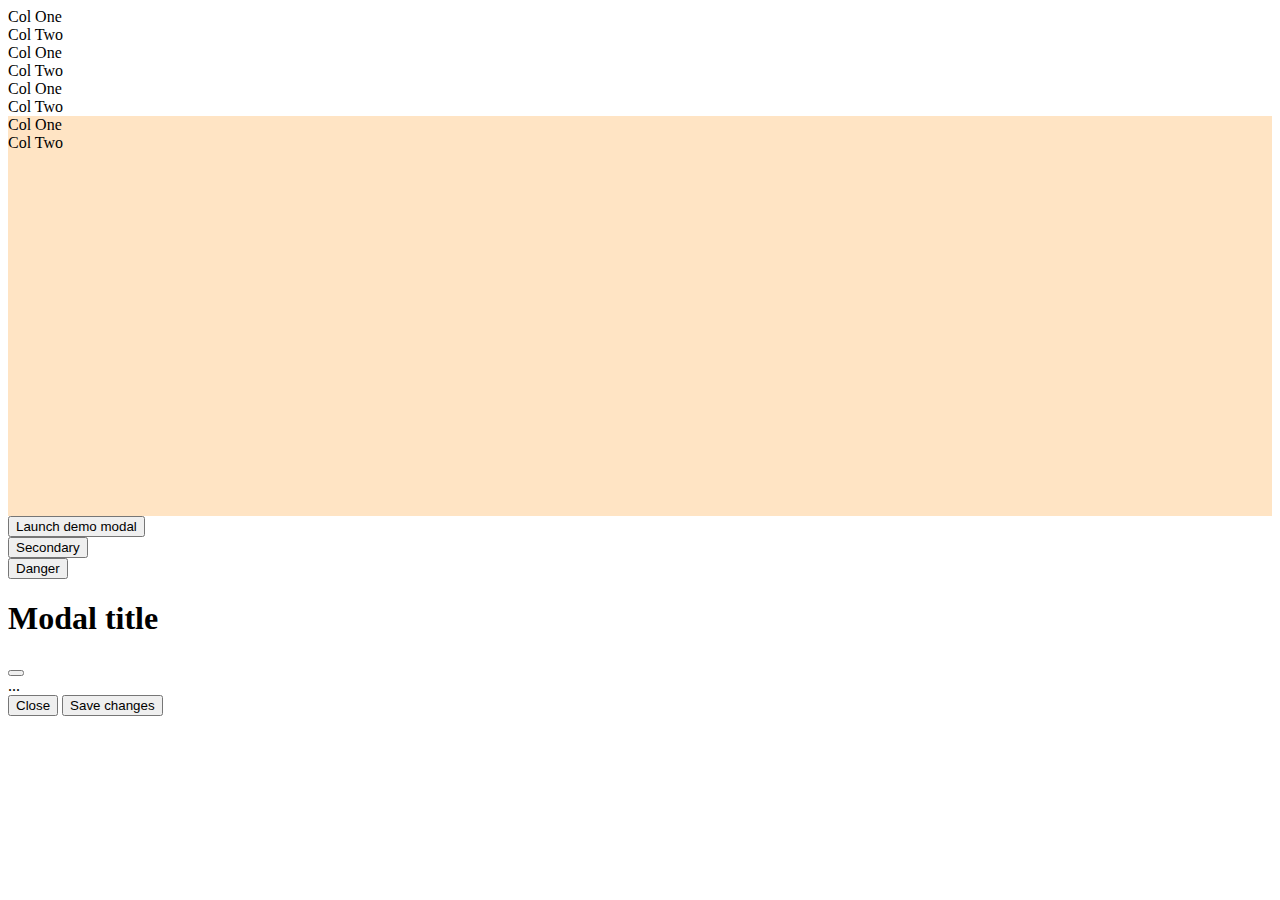
<file: index.html>
<!DOCTYPE html>
<html lang="en">
<head>
    <meta charset="UTF-8">
    <meta http-equiv="X-UA-Compatible" content="IE=edge">
    <meta name="viewport" content="width=device-width, initial-scale=1.0">
    <link href="https://cdn.jsdelivr.net/npm/bootstrap@5.2.2/dist/css/bootstrap.min.css" rel="stylesheet" integrity="sha384-Zenh87qX5JnK2Jl0vWa8Ck2rdkQ2Bzep5IDxbcnCeuOxjzrPF/et3URy9Bv1WTRi" crossorigin="anonymous">
    <title>Document</title>
</head>
<body>
    <style>
        .my-custom-row{
            background-color: bisque;
            height: 400px;
        }
    </style>
    <div class="container">
        <div class="row">
            <div class="col-sm-12 col-md-6 col-lg-2">Col One</div>
            <div class="col-sm-12 col-md-6 col-lg-8">Col Two</div>
        </div>
        <div class="row">
            <div class="col-sm-6 order-md-2">Col One</div>
            <div class="col-sm-6 order-md-1">Col Two</div>
        </div>
        <div class="row">
            <div class="col-4 offset-2">Col One</div>
            <div class="col-4 offset-1">Col Two</div>
        </div>
        <div class="row my-custom-row justify-content-center align-items-center gx-5">
            <div class="col-4"><div class="p-3 border bg-light">Col One</div></div>
            <div class="col-4"><div class="p-3 border bg-light">Col Two</div></div>
        </div>
        <div class="row">
            <div class="col">
                <!-- Button trigger modal -->
                <button type="button" class="btn btn-primary" data-bs-toggle="modal" data-bs-target="#exampleModal">
                    Launch demo modal
                </button>
            </div>
            <div class="col"><button type="button" class="btn btn-secondary">Secondary</button></div>
            <div class="col"><button type="button" class="btn btn-danger">Danger</button></div>
        </div>
    </div>

    <!-- Modal -->
    <div class="modal fade" id="exampleModal" tabindex="-1" aria-labelledby="exampleModalLabel" aria-hidden="true">
        <div class="modal-dialog">
        <div class="modal-content">
            <div class="modal-header">
            <h1 class="modal-title fs-5" id="exampleModalLabel">Modal title</h1>
            <button type="button" class="btn-close" data-bs-dismiss="modal" aria-label="Close"></button>
            </div>
            <div class="modal-body">
            ...
            </div>
            <div class="modal-footer">
            <button type="button" class="btn btn-secondary" data-bs-dismiss="modal">Close</button>
            <button type="button" class="btn btn-primary">Save changes</button>
            </div>
        </div>
        </div>
    </div>

    <script src="https://cdn.jsdelivr.net/npm/bootstrap@5.2.2/dist/js/bootstrap.bundle.min.js" integrity="sha384-OERcA2EqjJCMA+/3y+gxIOqMEjwtxJY7qPCqsdltbNJuaOe923+mo//f6V8Qbsw3" crossorigin="anonymous"></script>
</body>
</html>
</file>
